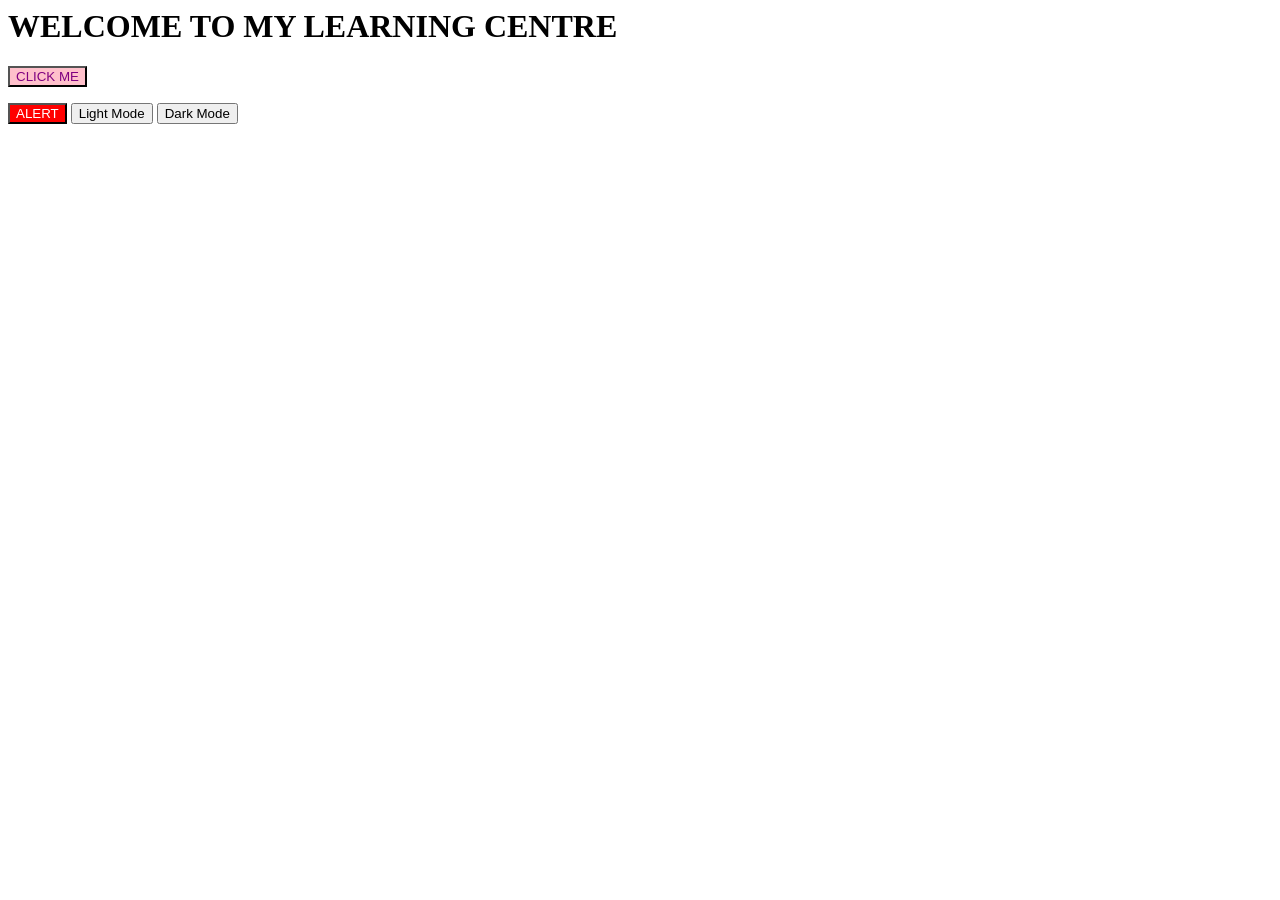
<file: index2.html>
<html>
<head>
<title> Let's learn javascript
</title>
</head>

<body>
<h1 id="atas"> WELCOME TO MY LEARNING CENTRE </h1>
	<script> alert("Hello, ask me anything"); </script>
	
	<p id="message">
	
	<button style="color:purple; background-color:pink;" onclick="showMessage()">CLICK ME</button> </p>
	<button style="color:white; background-color:red;" onclick="Showalert()">ALERT</button>
	<button onclick="tukar()">Light Mode</button>
	<button onclick="tukar2()">Dark Mode</button>
	
	<script> 
	function showMessage(){document.getElementById("message").innerHTML="Thank You";}
		
	function Showalert (){alert("Welcome");}
	
	function tukar(){document.getElementById("atas").
	style.color="purple";
	document.getElementById("atas").
	style.backgroundColor="pink";alert("Done");}
	
	function tukar2(){document.getElementById("atas").
	style.color="purple";
	document.getElementById("atas").
	style.backgroundColor="black";alert("Done");}
	
	</script>

</body>
</html>
</file>
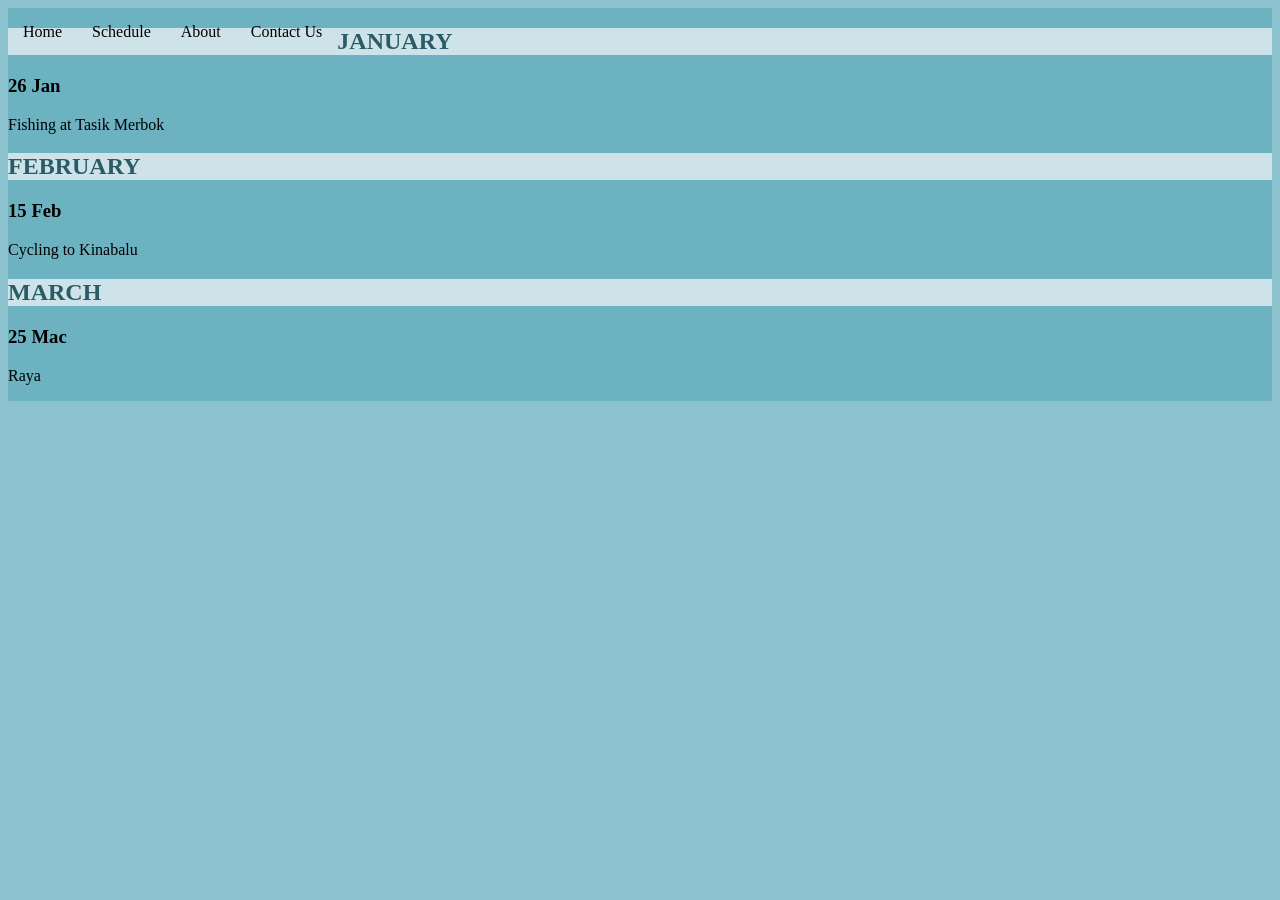
<file: schedule.html>
<html>
<head>
	<title> JOIN US</title>
	<link rel="stylesheet" href="style.css">
	
</head>
<body>
	<nav> 
	<ul>
		<li> <a href="week8.html"> Home </a></li>
		<li> <a href="Schedule.html"> Schedule </a></li>
		<li> <a href="About.html"> About </a></li>
		<li> <a href="Contactus.html">Contact Us </a></li>

	<h1 class="tajuk"> JANUARY </h1>
	<h3> 26 Jan </h3>
		<p> Fishing at Tasik Merbok </p>
		
	<h1 class="tajuk"> FEBRUARY </h1>
	<h3> 15 Feb </h1>
		<p> Cycling to Kinabalu </p>
	<h1 class="tajuk"> MARCH </h1>
	<h3> 25 Mac </h3>
		<p> Raya </p>
	





</html>
</file>
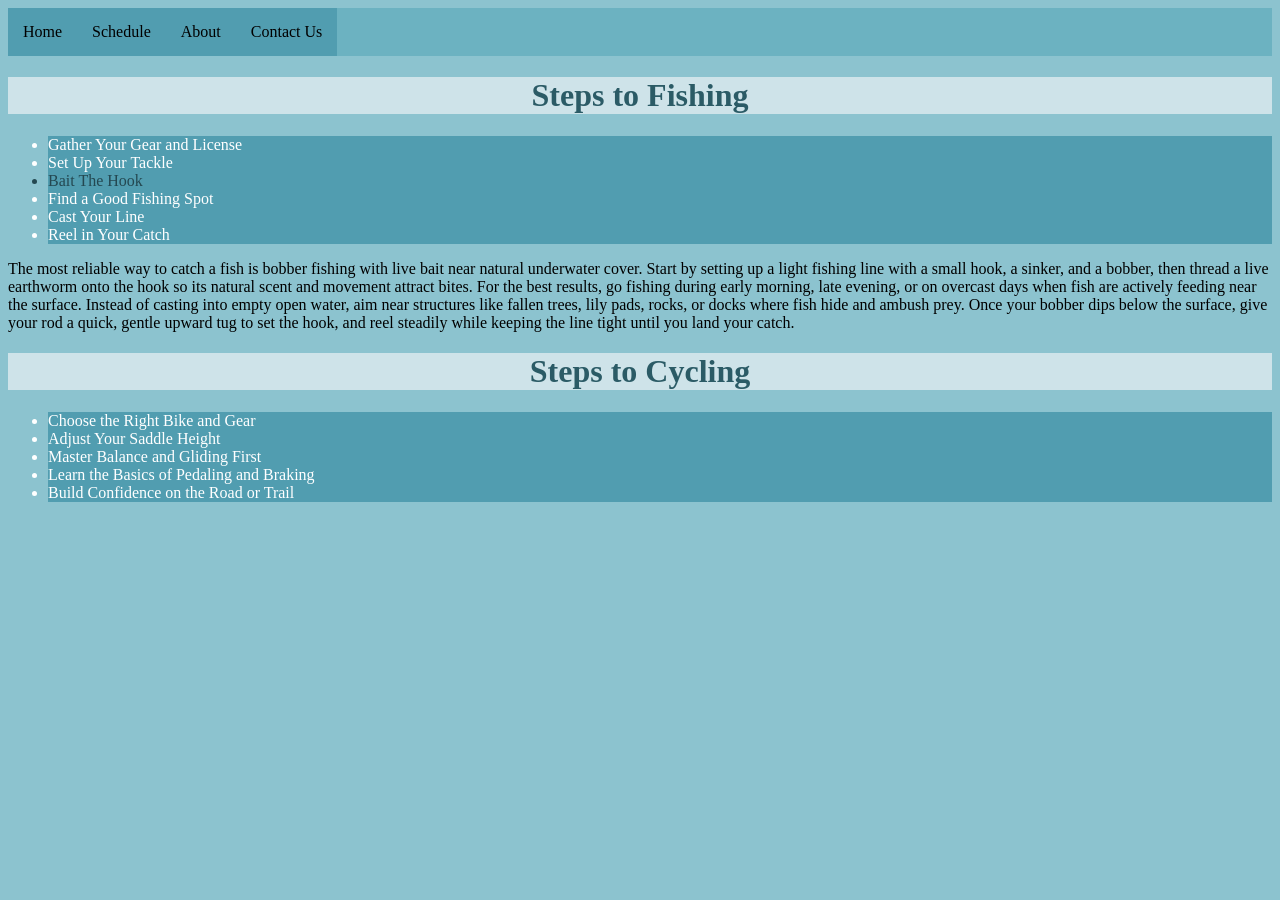
<file: week8.html>
<html>
<head>
	<title> My Hobby </title>
	<style> 
		li {background-color:#519DB0;
		color:white;
		}
		h1{
		text-align: center;
		}
		.fish {background-color:#CEE3E9;}


	</style>
	<link rel="stylesheet" href="style.css">

</head>

<body>
	<nav> 
	<ul>
		<li> <a href="week8.html"> Home </a></li>
		<li> <a href="Schedule.html"> Schedule </a></li>
		<li> <a href="About.html"> About </a></li>
		<li> <a href="Contactus.html">Contact Us </a></li>
</ul>
</nav>


	<h1 class="tajuk"> Steps to Fishing </h1>
	<p><ul>
	<li> Gather Your Gear and License </li>
	<li> Set Up Your Tackle </li>
	<li style= "color:#244851;"> Bait The Hook </li>
	<li> Find a Good Fishing Spot </li>
	<li> Cast Your Line </li>
	<li> Reel in Your Catch </li>
	</ul> <p>
	<p> The most reliable way to catch a fish is bobber fishing with live bait near natural underwater cover. Start by setting up a light fishing line with a small hook, a sinker, and a bobber, then thread a live earthworm onto the hook so its natural scent and movement attract bites. For the best results, go fishing during early morning, late evening, or on overcast days when fish are actively feeding near the surface. Instead of casting into empty open water, aim near structures like fallen trees, lily pads, rocks, or docks where fish hide and ambush prey. Once your bobber dips below the surface, give your rod a quick, gentle upward tug to set the hook, and reel steadily while keeping the line tight until you land your catch.
	</p>
	
	<h1 class="tajuk"> Steps to Cycling </h1>
	<p><ul>
	<li> Choose the Right Bike and Gear </li>
	<li> Adjust Your Saddle Height </li>
	<li> Master Balance and Gliding First </li>
	<li> Learn the Basics of Pedaling and Braking </li>
	<li> Build Confidence on the Road or Trail </li>









</html>
</file>
<file: style.css>
h1
{color: #2B5B66}

.tajuk
{background-color: #CEE3E9}

body
{background-color: #8CC3CF}

nav ul{
	list-style-type: none;
	background-color: #6CB2C1;
	padding: 0px;
	margin: 0px;
	overflow: hidden;
}

nav a {
	color: black;
	text-decoration: none;
	padding: 15px;
	display: block;
text-align: center-right;}

nav li{
float: left;}


nav a:hover{
	background-color: #B5EDFF;}
</file>
